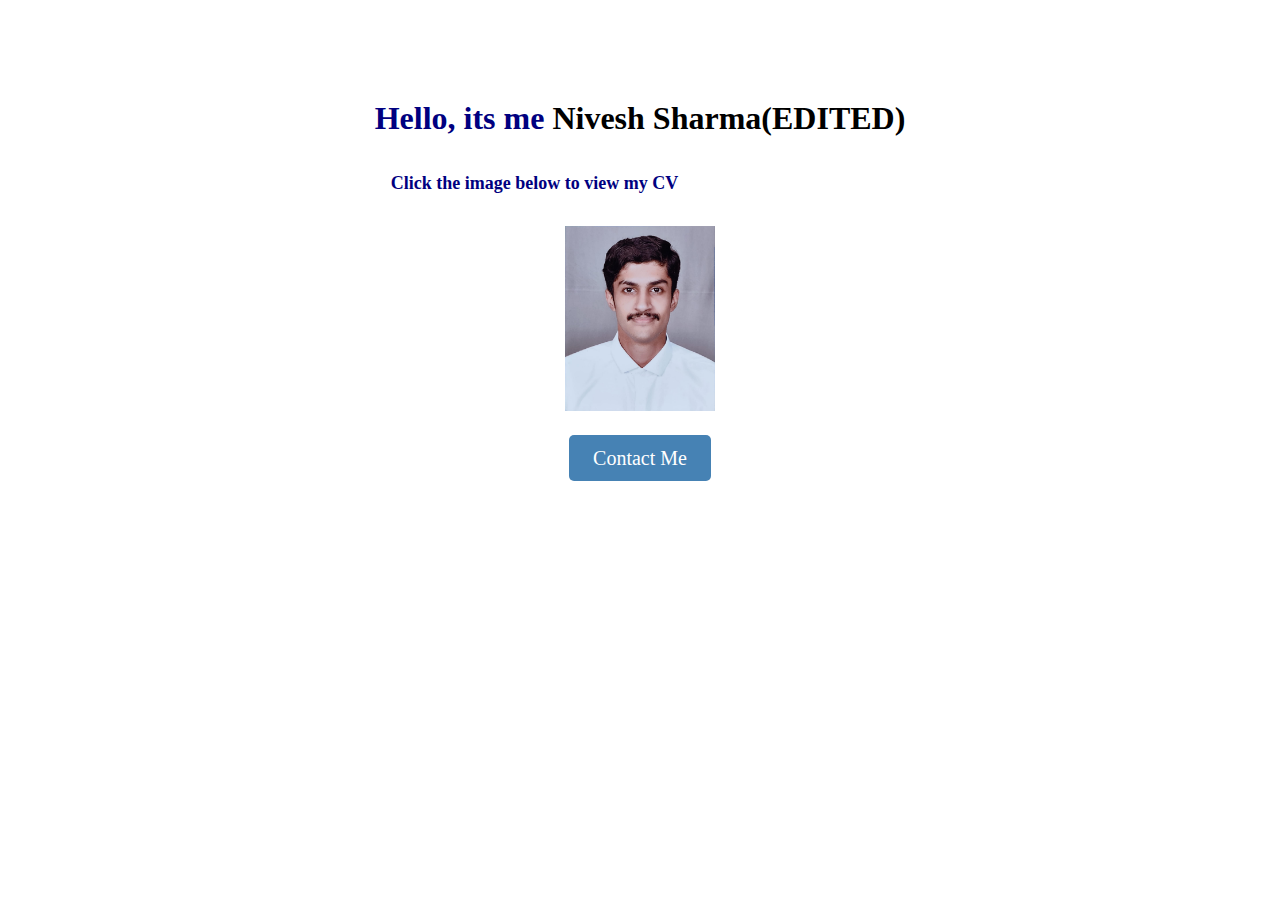
<file: index.html>
<!DOCTYPE html>
<html lang="en">

<head>
    <meta charset="UTF-8">
    <meta http-equiv="X-UA-Compatible" content="IE=edge">
    <meta name="viewport" content="width=device-width, initial-scale=1.0">
    <title>Profile | Nivesh Sharma</title>

    <!-- Link CSS -->
    <link rel="stylesheet" href="css/profile_page.css">
</head>

<body>
    <section class="contact-form">
        <div class="profile-section">
            <div>
                <h1>Hello, its me <a href="https://www.linkedin.com/in/nivesh-sharma/" style="text-decoration: none" target="_blank">Nivesh Sharma(EDITED)</a></h1>
                <br>
                <br>
                <b class="click">Click the image below to view my CV</b>
            </div>
            <div>
                <a href="./nivesh_cv.html" class="profile-img-container" target="_blank">
                    <img src="images/Nivesh_Sharma_photo.jpeg"></a>
            </div>
            <div>
                <a href="./query_page.html" class="contact-me">Contact Me</a>
            </div>
        </div>
    </section>
</body>



</html>
</file>
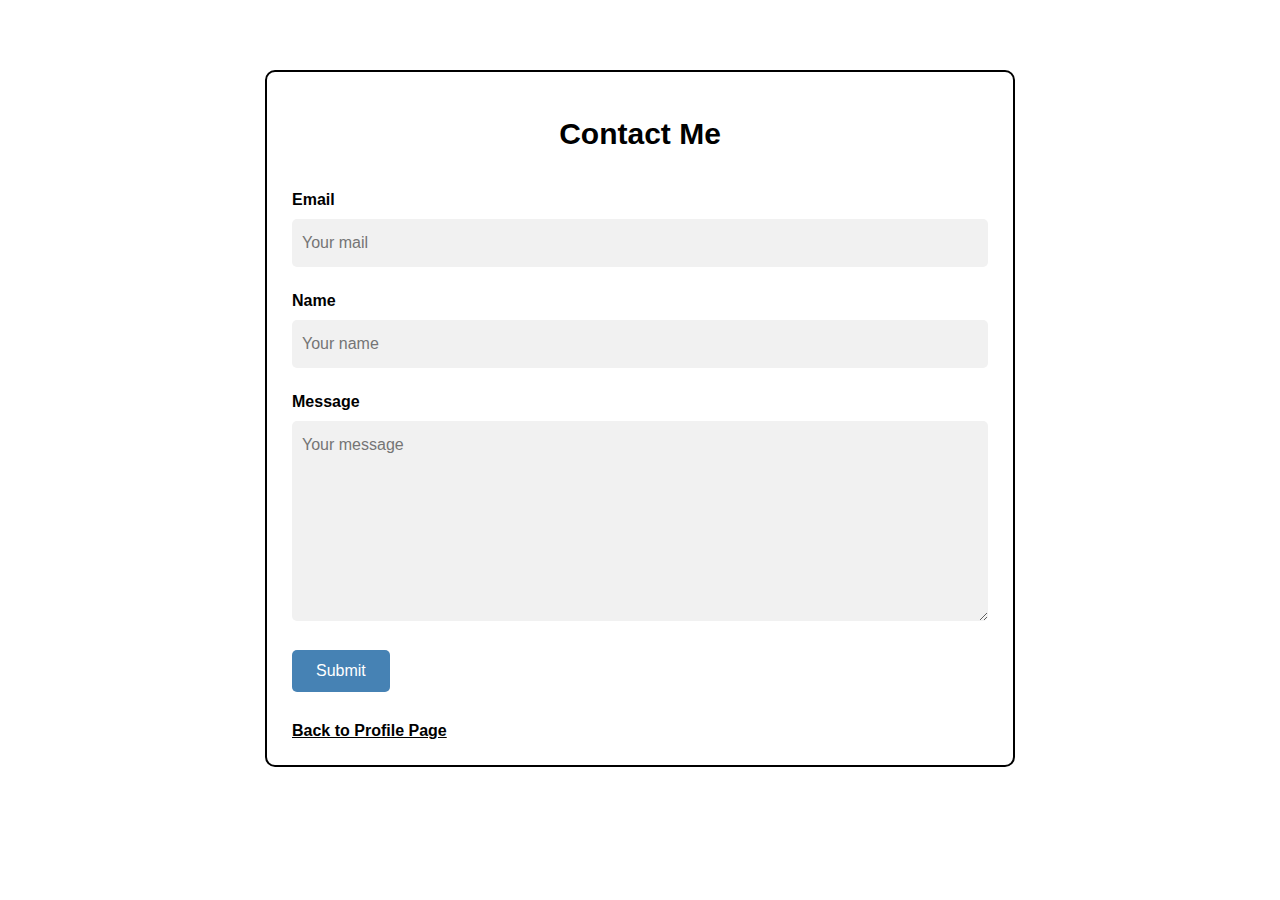
<file: query_page.html>
<!DOCTYPE html>
<html lang="en">

<head>
    <meta charset="UTF-8">
    <meta http-equiv="X-UA-Compatible" content="IE=edge">
    <meta name="viewport" content="width=device-width, initial-scale=1.0">
    <title>Contact Form</title>

    <!-- Link CSS -->
    <link rel="stylesheet" href="./css/query_page.css">
</head>

<body>
    <div class="contact-form">
        <section>

            <div class="contact-container">
                <header>Contact Me</header>

                <form>
                    <!-- Email -->
                    <div class="input-field">
                        <label for="email"><b>Email</b></label>
                        <br>
                        <input type="email" name="email" id="email" placeholder="Your mail" required>
                        <br>
                    </div>

                    <!-- Name -->
                    <div class="input-field">
                        <label for="name"><b>Name</b></label>
                        <br>
                        <input type="text" name="name" id="name" placeholder="Your name" required>
                        <br>
                    </div>

                    <!-- Textarea -->
                    <div class="input-field">
                        <label for="name"><b>Message</b></label>
                        <br>
                        <textarea name="message" id="message" required placeholder="Your message"></textarea>

                        <br>
                    </div>

                    <div class="input-field">
                        <button type="submit">Submit</button>
                    </div>
                </form>


                <div class="link-to-contact-page">
                    <a href="./index.html"><u>Back to Profile Page</u></a>
                </div>


            </div>

        </section>
</body>

</html>
</file>
<file: css/profile_page.css>
* {
  margin: 0;
  padding: 0;
  box-sizing: border-box;
  background-color: white
}
body {
  font-family:Georgia, 'Times New Roman', Times, serif
}
img {
  width: 30%;
}

a {
  text-decoration: none;
  color: black;
}

.profile-section {
  color: navy;
  display: flex;
  flex-direction: column;
  place-items: center;
  justify-content: center;
  gap: 2rem;
}
.click {
  font-size: 18px;
  padding-left: 16px;
}
.profile-img-container {
  display: block;
  width: 500px;
  text-align: center;
}

.contact-form {
  display: flex;
  flex-direction: column;
  place-items: center;
  justify-content: center;
  gap: 1rem;
  margin-top: 100px;
}

.contact-me {
  text-decoration: none;
  padding: 12px 24px;
  background-color: steelblue;
  color: white;
  font-weight: 500;
  border-radius: 5px;
  font-size: 20px;
}
</file>
<file: css/query_page.css>
* {
  margin: 0;
  padding: 0;
  box-sizing: border-box;
  font-family: "Roboto", sans-serif;
}

body {
  font-family: Arial, Helvetica, sans-serif;
}

.contact-form {
  margin: 70px 0;
}
.contact-form section {
  max-width: 800px;
  margin: auto;
  padding-left: 25px;
  padding-right: 25px;
  min-width: 320px;
  display: grid;
  grid-template-columns: repeat(1, 1, fr);
  grid-gap: 20px;
}
.contact-form section header {
  font-size: 30px;
  padding: 20px 0;
  text-align: center;
  display: flex;
  justify-content: space-around;
  font-weight: 700;
}

.contact-container {
  border: solid black 2px;
  border-radius: 10px;
  background-color: white;
  padding: 25px;
  display: grid;
  grid-template-columns: repeat(1, 1fr);
  grid-gap: 20px;
}
.contact-container h3 {
  margin-bottom: 10px;
  font-size: 22px;
  text-align: left;
}
.contact-container form {
  display: grid;
  grid-template-columns: repeat(1, 1fr);
  grid-gap: 20px;
  /* border-bottom: #2b1f4d solid 1px; */
}

label {
  font-size: 16px;
}

input[type="email"],
input[type="text"],
textarea {
  margin-top: 10px;
  margin-bottom: 5px;
  width: 100%;
  padding: 15px 10px;
  font-size: 16px;
  border: none;
  border-radius: 5px;
  background-color: #f1f1f1;
}

textarea {
  width: 100%;
  min-height: 200px;
}

.input-field button {
  padding: 12px 24px;
  background-color: steelblue;
  border: none;
  border-radius: 5px;
  cursor: pointer;
  font-size: 16px;
  color: white;
}
.link-to-contact-page {
  margin-top: 10px;
}
.link-to-contact-page a {
  text-decoration: none;
  font-weight: 700;
  color: black;
}
</file>
